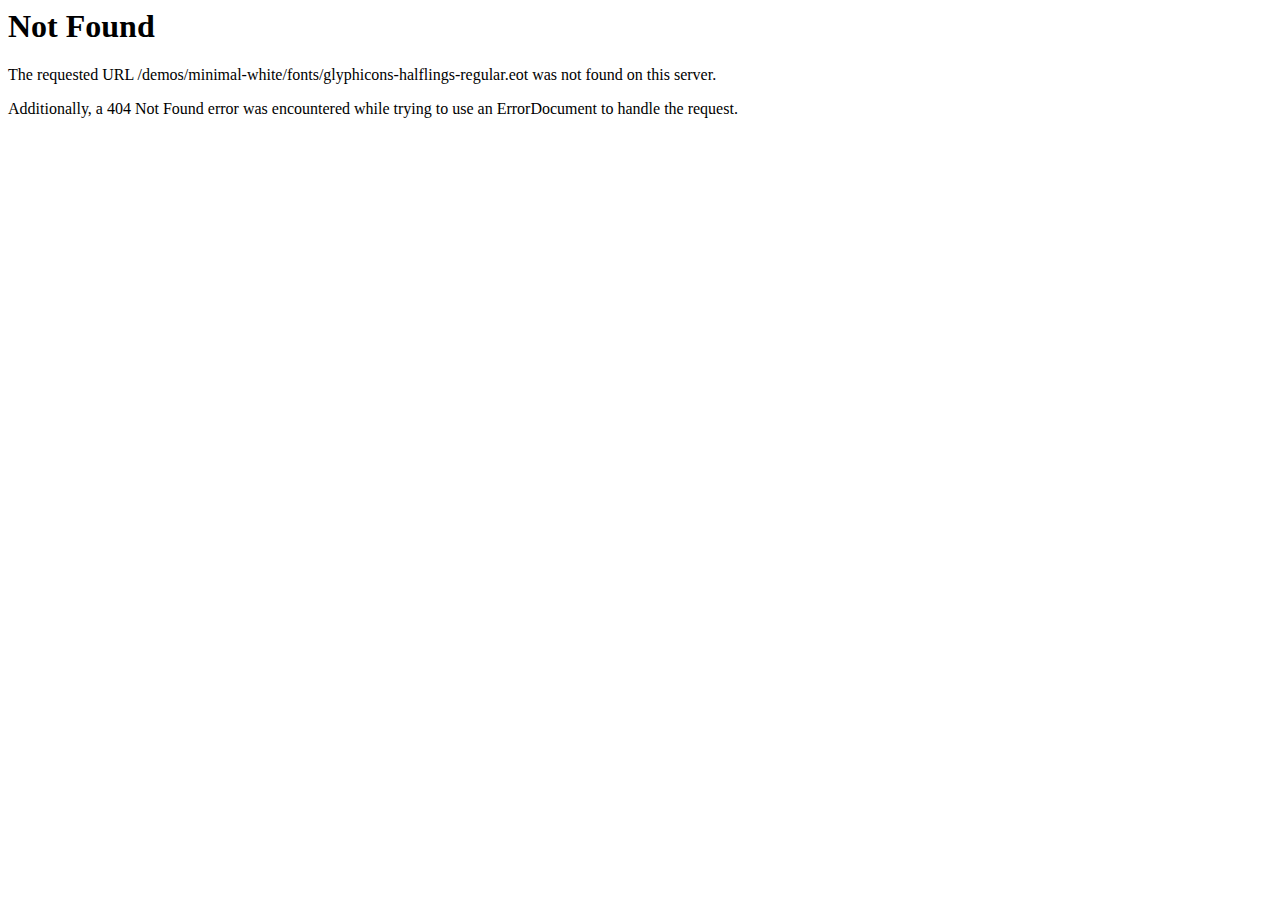
<file: fonts/glyphicons-halflings-regular.eot-.html>
<!DOCTYPE HTML PUBLIC "-//IETF//DTD HTML 2.0//EN">
<html><head>
<title>404 Not Found</title>
</head><body>
<h1>Not Found</h1>
<p>The requested URL /demos/minimal-white/fonts/glyphicons-halflings-regular.eot was not found on this server.</p>
<p>Additionally, a 404 Not Found
error was encountered while trying to use an ErrorDocument to handle the request.</p>
</body></html>
</file>
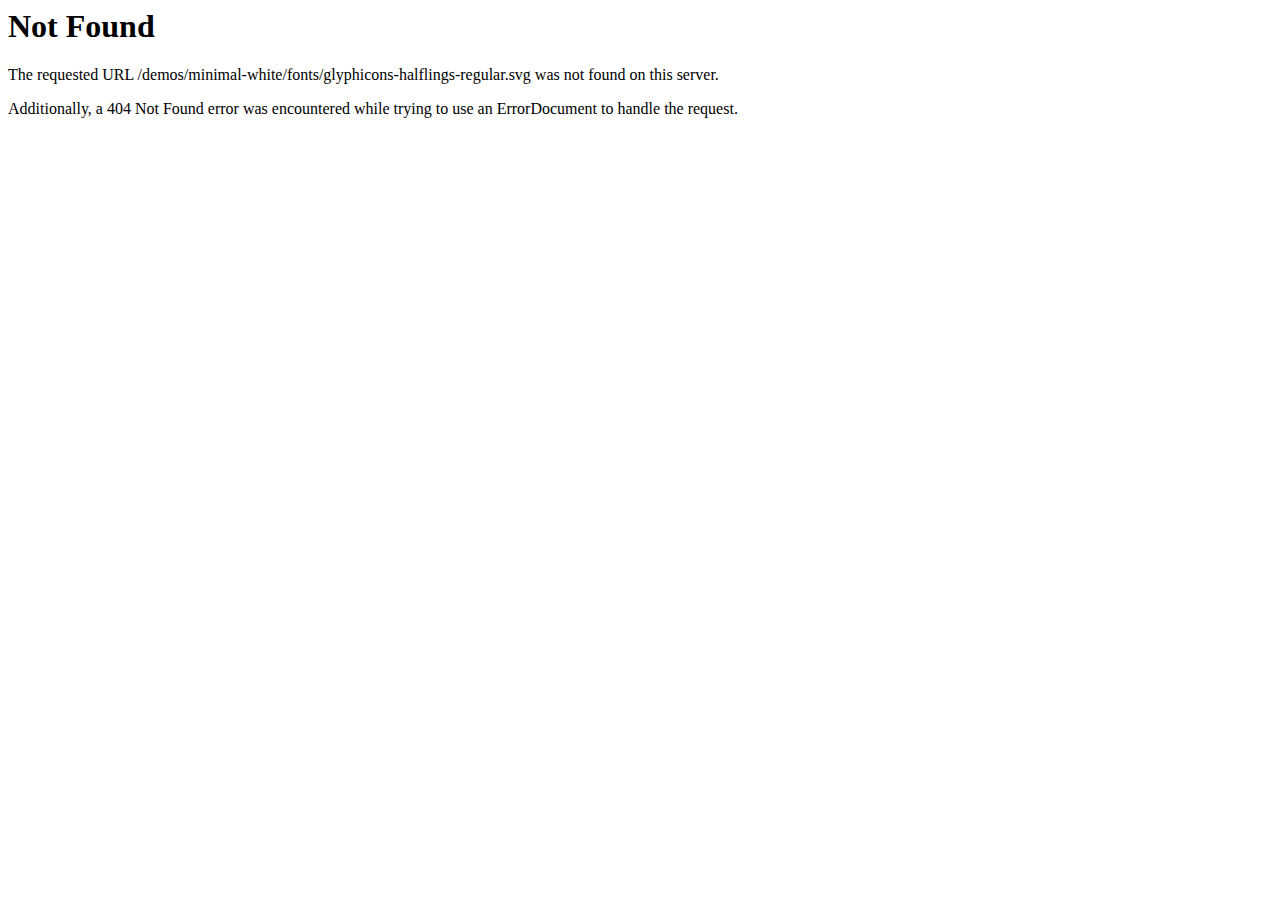
<file: fonts/glyphicons-halflings-regular.svg.html>
<!DOCTYPE HTML PUBLIC "-//IETF//DTD HTML 2.0//EN">
<html><head>
<title>404 Not Found</title>
</head><body>
<h1>Not Found</h1>
<p>The requested URL /demos/minimal-white/fonts/glyphicons-halflings-regular.svg was not found on this server.</p>
<p>Additionally, a 404 Not Found
error was encountered while trying to use an ErrorDocument to handle the request.</p>
</body></html>
</file>
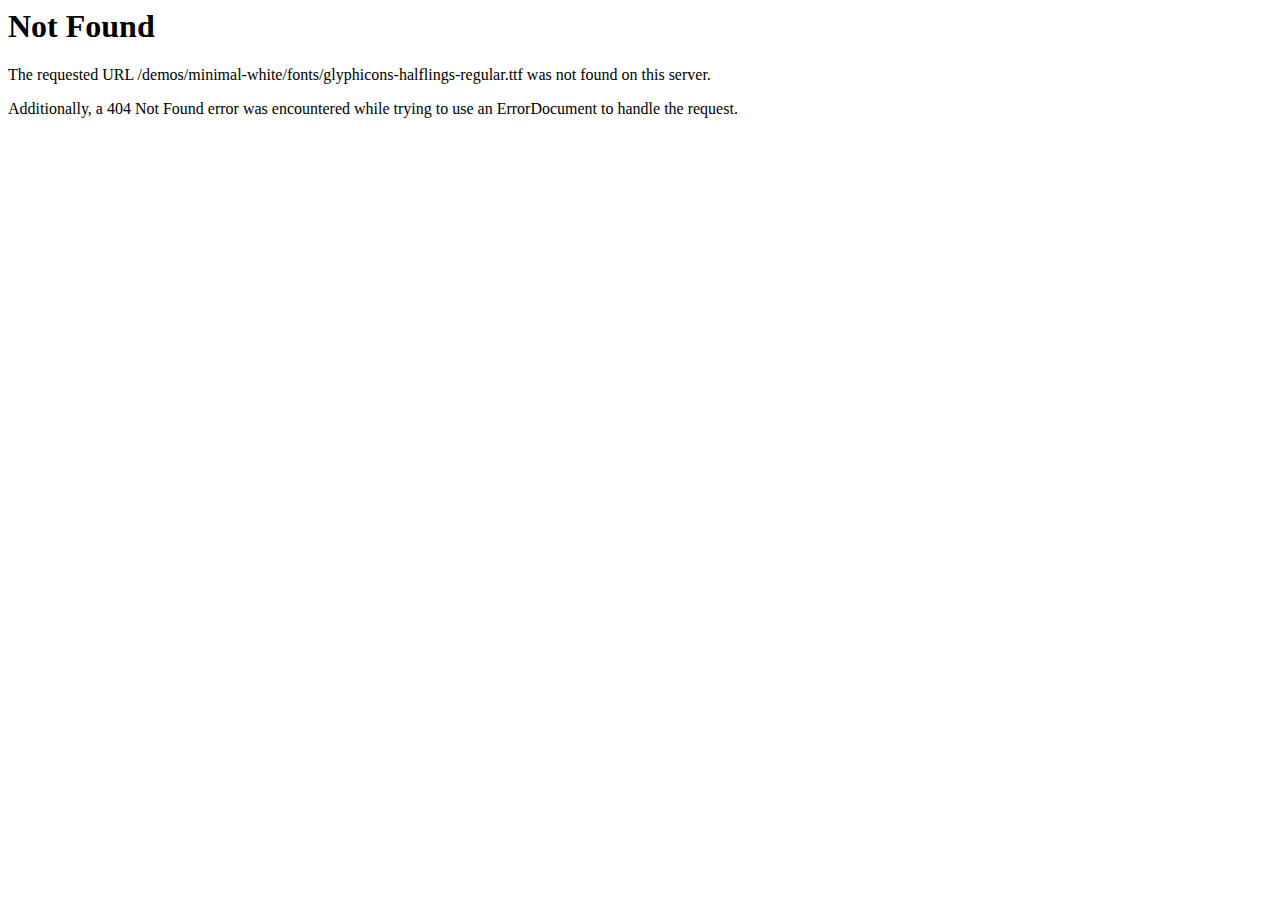
<file: fonts/glyphicons-halflings-regular.ttf.html>
<!DOCTYPE HTML PUBLIC "-//IETF//DTD HTML 2.0//EN">
<html><head>
<title>404 Not Found</title>
</head><body>
<h1>Not Found</h1>
<p>The requested URL /demos/minimal-white/fonts/glyphicons-halflings-regular.ttf was not found on this server.</p>
<p>Additionally, a 404 Not Found
error was encountered while trying to use an ErrorDocument to handle the request.</p>
</body></html>
</file>
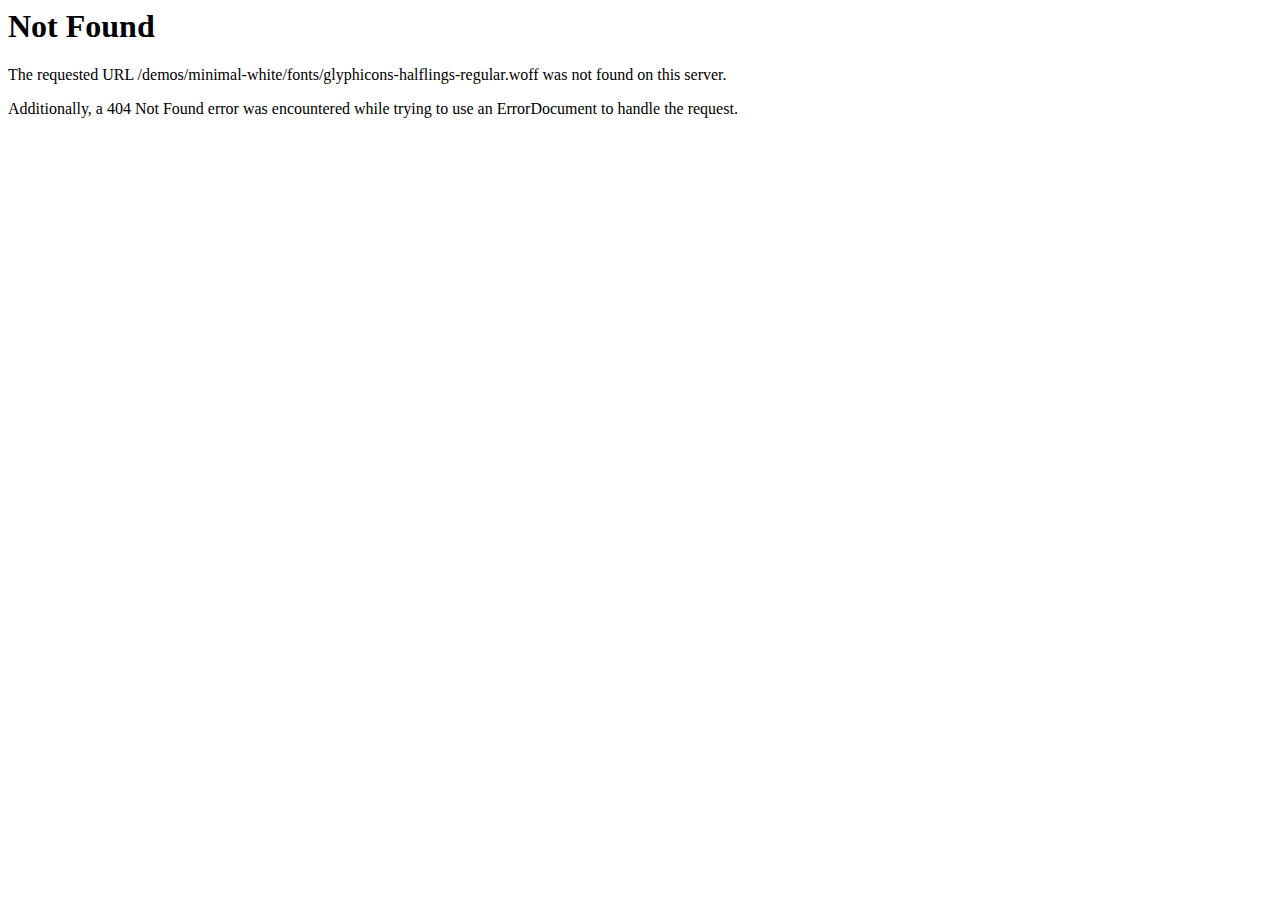
<file: fonts/glyphicons-halflings-regular.woff.html>
<!DOCTYPE HTML PUBLIC "-//IETF//DTD HTML 2.0//EN">
<html><head>
<title>404 Not Found</title>
</head><body>
<h1>Not Found</h1>
<p>The requested URL /demos/minimal-white/fonts/glyphicons-halflings-regular.woff was not found on this server.</p>
<p>Additionally, a 404 Not Found
error was encountered while trying to use an ErrorDocument to handle the request.</p>
</body></html>
</file>
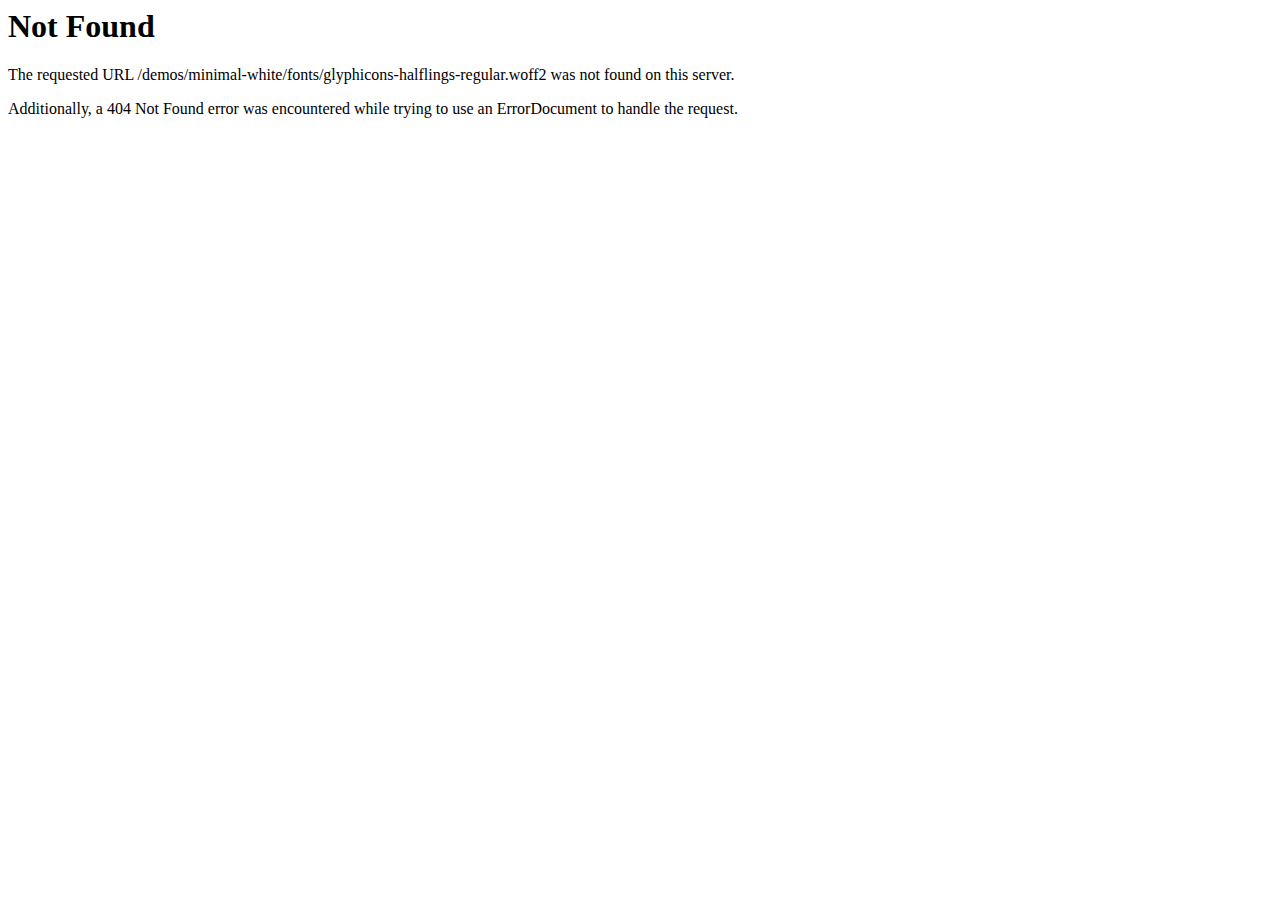
<file: fonts/glyphicons-halflings-regular.woff2.html>
<!DOCTYPE HTML PUBLIC "-//IETF//DTD HTML 2.0//EN">
<html><head>
<title>404 Not Found</title>
</head><body>
<h1>Not Found</h1>
<p>The requested URL /demos/minimal-white/fonts/glyphicons-halflings-regular.woff2 was not found on this server.</p>
<p>Additionally, a 404 Not Found
error was encountered while trying to use an ErrorDocument to handle the request.</p>
</body></html>
</file>
